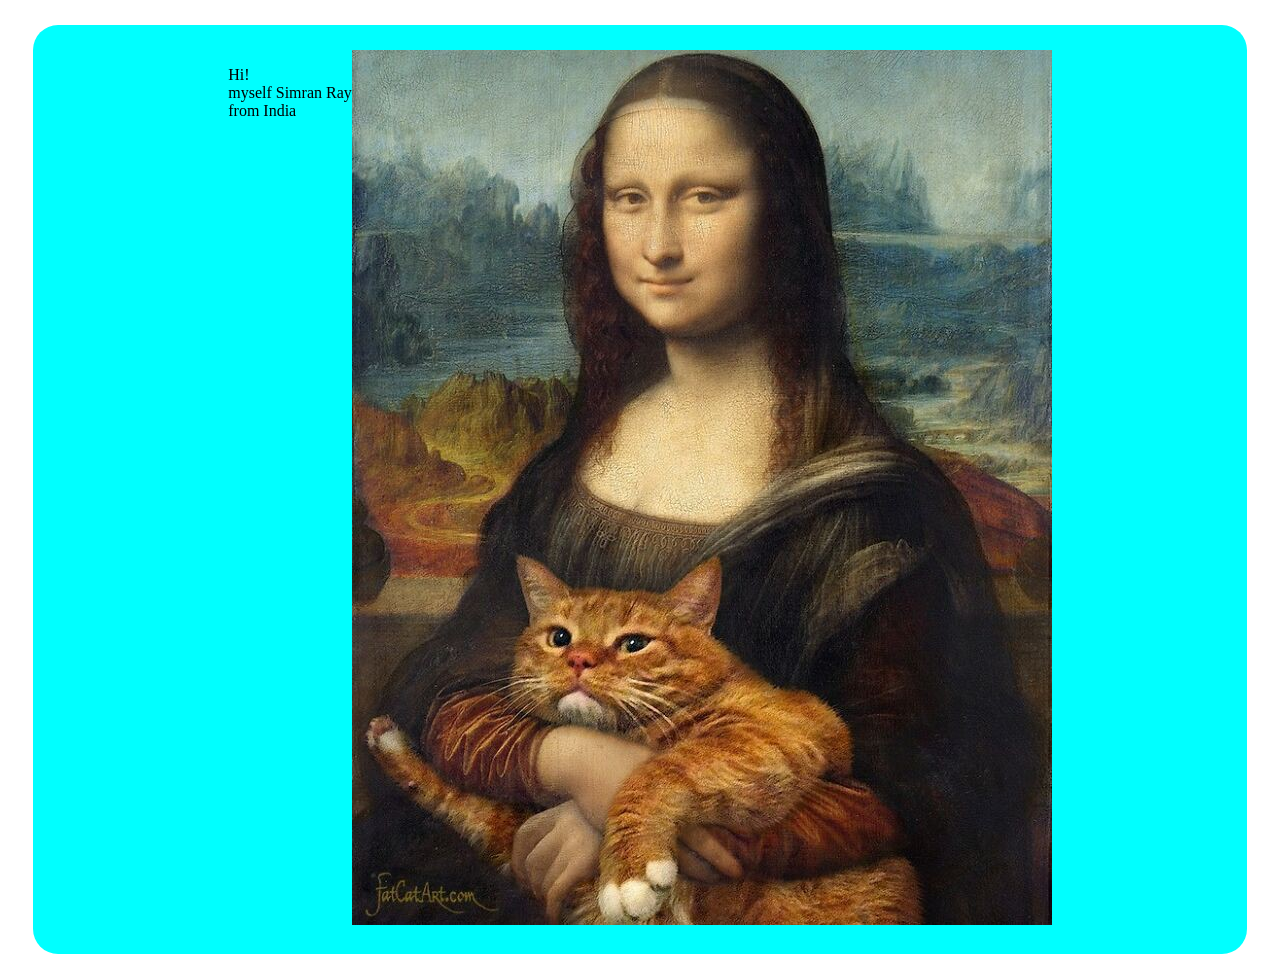
<file: index.html>
<!DOCTYPE html>
<html lang="en">
<head>
    <meta charset="UTF-8">
    <meta http-equiv="X-UA-Compatible" content="IE=edge">
    <meta name="viewport" content="width=device-width, initial-scale=1.0">
    <link rel="stylesheet" href="page.css">
    <title>thesimranray</title>
</head>
<body>
    <div class="intro">
        <div class="statement">
            <p>
                Hi! <br> myself Simran Ray <br> from India
            </p>
        </div>
        <div class="profilepic">
            <img src="15f6e0743ca5cbc79b93d023501d2cc3.jpg" alt="">
    </div>
</body>
</html>
</file>
<file: page.css>
.intro{
    margin: 25px;
    padding: 25px;
    border-radius: 25px;
    background-color: aqua;
    display: flex;
    justify-content: center;
    font-family: 'Times New Roman', Times, serif;
}
</file>
